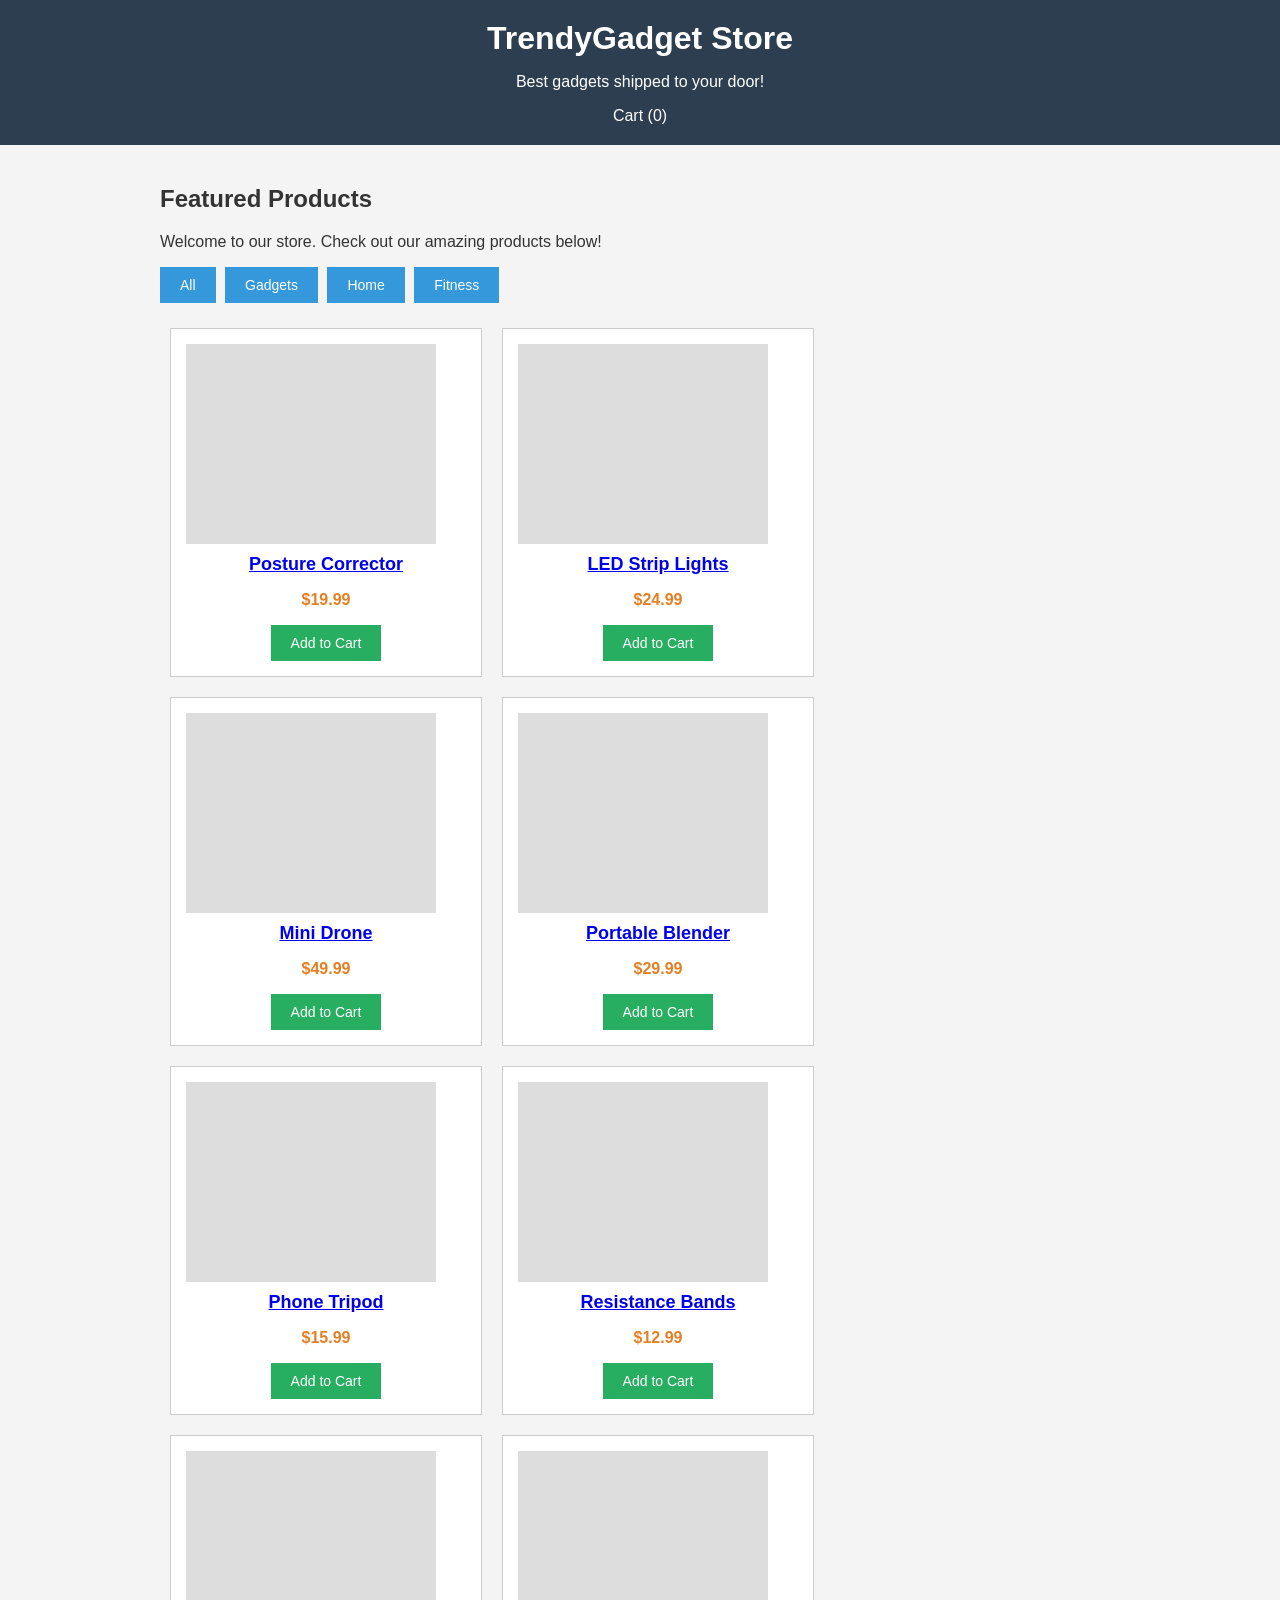
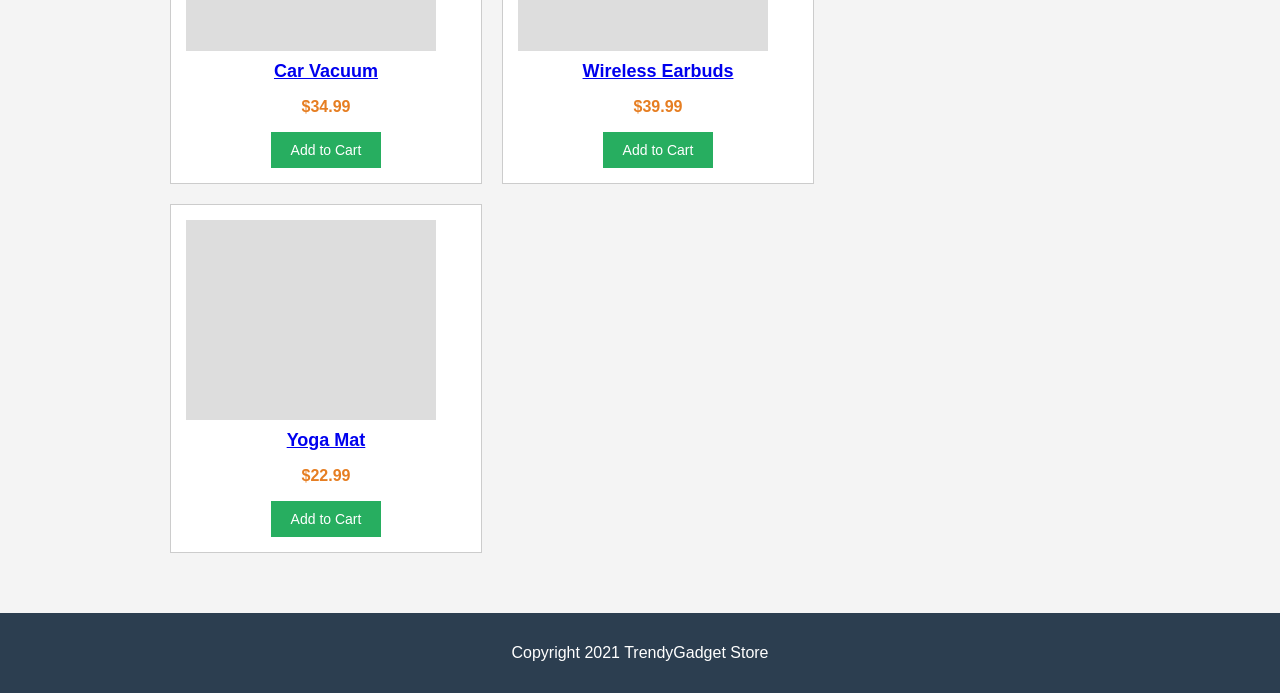
<file: index.html>
<!DOCTYPE html>
<html>
<head>
<title>TrendyGadget Store</title>
<link rel="stylesheet" href="style.css">
</head>
<body>

<div class="header">
	<h1>TrendyGadget Store</h1>
	<p style="color:white;">Best gadgets shipped to your door!</p>
	<a href="checkout.html" class="cart-link">Cart (<span id="cart-count">0</span>)</a>
</div>

<div class="container">
	<h2>Featured Products</h2>
	<p>Welcome to our store. Check out our amazing products below!</p>

	<div class="categories">
		<button onclick="filterCategory('All')">All</button>
		<button onclick="filterCategory('Gadgets')">Gadgets</button>
		<button onclick="filterCategory('Home')">Home</button>
		<button onclick="filterCategory('Fitness')">Fitness</button>
	</div>

	<div class="product-grid" id="product-grid">
		<!-- products rendered by products.js -->
	</div>
</div>

<div class="footer">
	<p>Copyright 2021 TrendyGadget Store</p>
</div>

<script src="products.js"></script>
<script src="cart.js"></script>
</body>
</html>
</file>
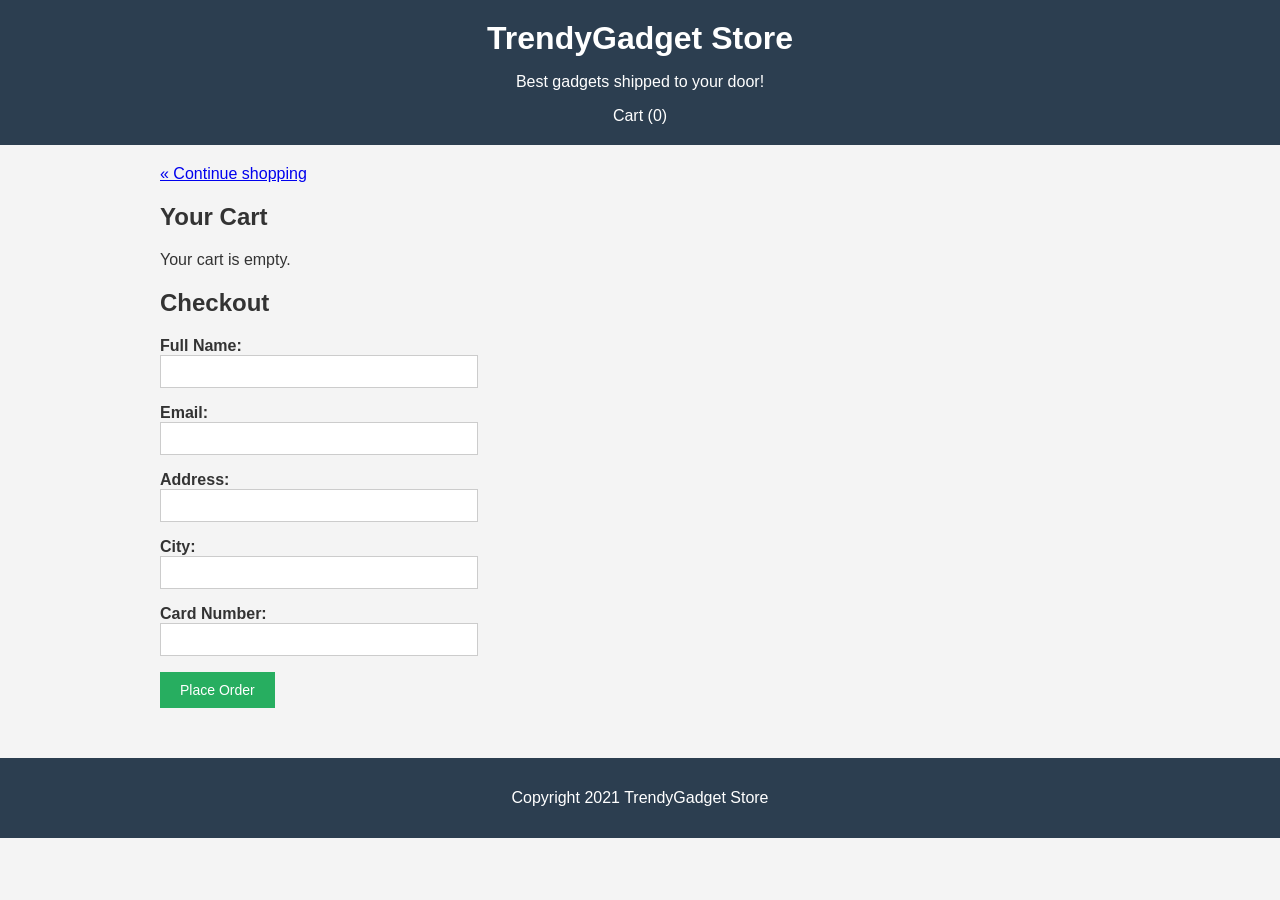
<file: checkout.html>
<!DOCTYPE html>
<html>
<head>
<title>Checkout - TrendyGadget Store</title>
<link rel="stylesheet" href="style.css">
</head>
<body>

<div class="header">
	<h1><a href="index.html" style="color:white;text-decoration:none;">TrendyGadget Store</a></h1>
	<p style="color:white;">Best gadgets shipped to your door!</p>
	<a href="checkout.html" class="cart-link">Cart (<span id="cart-count">0</span>)</a>
</div>

<div class="container">
	<a href="index.html">&laquo; Continue shopping</a>

	<h2>Your Cart</h2>
	<div id="cart-list"></div>
	<h3 id="cart-total"></h3>

	<h2>Checkout</h2>
	<form id="checkout-form" onsubmit="placeOrder(); return false;">
		<p>
			<label>Full Name:</label><br>
			<input type="text" name="name" required>
		</p>
		<p>
			<label>Email:</label><br>
			<input type="text" name="email" required>
		</p>
		<p>
			<label>Address:</label><br>
			<input type="text" name="address" required>
		</p>
		<p>
			<label>City:</label><br>
			<input type="text" name="city" required>
		</p>
		<p>
			<label>Card Number:</label><br>
			<input type="text" name="card" required>
		</p>
		<button type="submit">Place Order</button>
	</form>
</div>

<div class="footer">
	<p>Copyright 2021 TrendyGadget Store</p>
</div>

<script src="products.js"></script>
<script src="cart.js"></script>
<script>
function placeOrder() {
	var cart = getCart();
	if (cart.length == 0) {
		alert("Your cart is empty!");
		return;
	}
	alert("Order placed!");
	clearCart();
	renderCart();
}

window.onload = function() {
	renderCart();
	updateBadge();
};
</script>
</body>
</html>
</file>
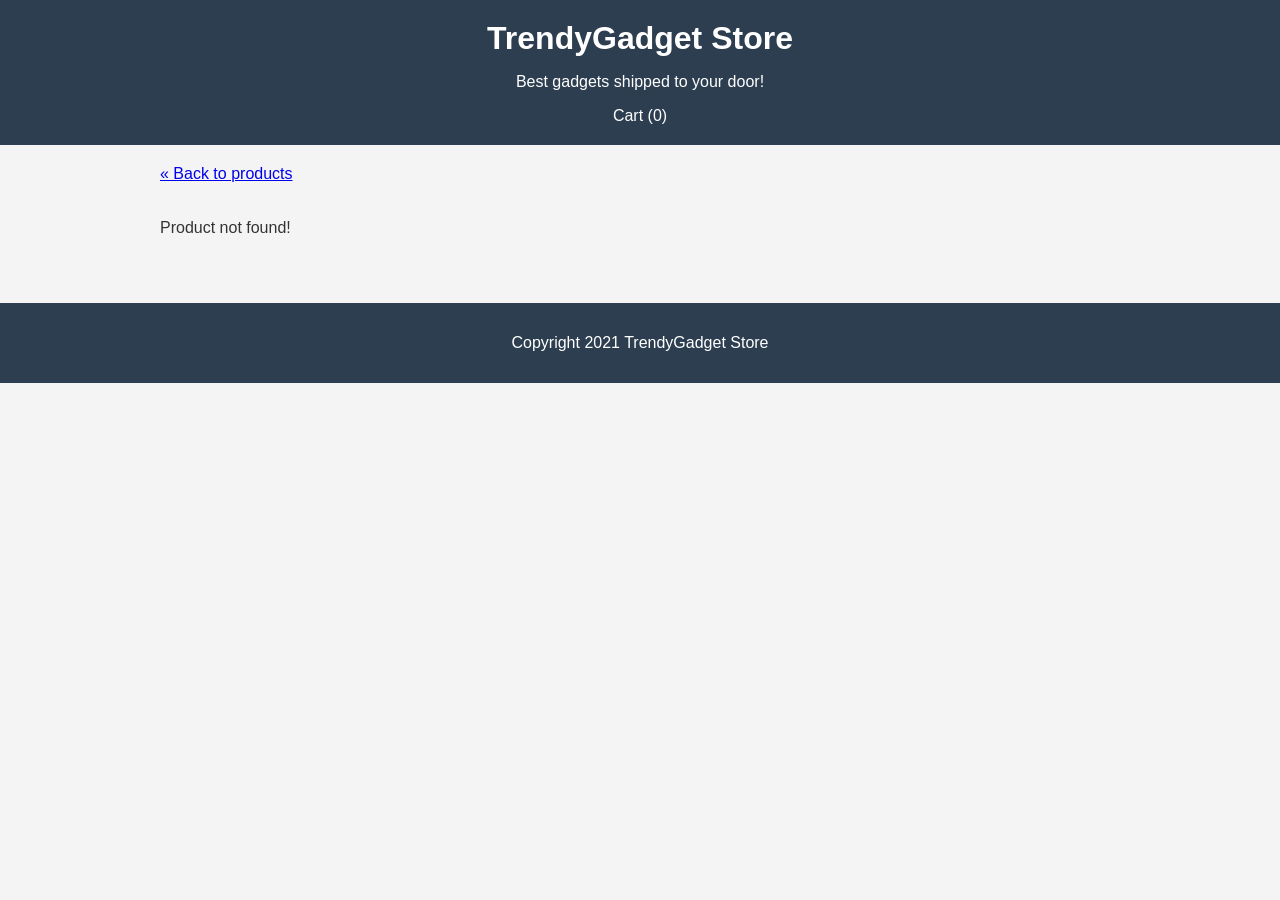
<file: product.html>
<!DOCTYPE html>
<html>
<head>
<title>Product Detail - TrendyGadget Store</title>
<link rel="stylesheet" href="style.css">
</head>
<body>

<div class="header">
	<h1><a href="index.html" style="color:white;text-decoration:none;">TrendyGadget Store</a></h1>
	<p style="color:white;">Best gadgets shipped to your door!</p>
	<a href="checkout.html" class="cart-link">Cart (<span id="cart-count">0</span>)</a>
</div>

<div class="container">
	<a href="index.html">&laquo; Back to products</a>

	<div id="detail" class="detail">
	</div>
</div>

<div class="footer">
	<p>Copyright 2021 TrendyGadget Store</p>
</div>

<script src="products.js"></script>
<script src="cart.js"></script>
<script>
function getId() {
	var url = window.location.search;
	var parts = url.replace("?", "").split("=");
	return parseInt(parts[1]);
}

function showProduct() {
	var id = getId();
	var found = null;
	for (var i = 0; i < products.length; i++) {
		if (products[i].id == id) {
			found = products[i];
		}
	}

	var detail = document.getElementById("detail");
	if (found == null) {
		detail.innerHTML = "<p>Product not found!</p>";
		return;
	}

	detail.innerHTML = '<div class="detail-img"></div>' +
		'<div class="detail-info">' +
		'<h2>' + found.name + '</h2>' +
		'<p class="price">$' + found.price + '</p>' +
		'<p>Category: ' + found.category + '</p>' +
		'<p>This is a great ' + found.name + '. Limited stock available, order now! Free shipping worldwide.</p>' +
		'<button onclick="addToCart(' + found.id + ')">Add to Cart</button>' +
		'</div>';
}

window.onload = function() {
	showProduct();
	updateBadge();
};
</script>
</body>
</html>
</file>
<file: style.css>
body {
	font-family: Arial, sans-serif;
	margin: 0;
	padding: 0;
	background-color: #f4f4f4;
	color: #333333;
}

.header {
	background-color: #2c3e50;
	padding: 20px;
	text-align: center;
}

.header h1 {
	color: #ffffff;
	margin: 0;
}

.container {
	width: 960px;
	margin: 0 auto;
	padding: 20px;
}

.product-grid {
	display: flex;
	flex-wrap: wrap;
}

.product {
	width: 280px;
	background-color: #ffffff;
	border: 1px solid #cccccc;
	margin: 10px;
	padding: 15px;
	text-align: center;
}

.product-img {
	width: 250px;
	height: 200px;
	background-color: #dddddd;
	margin-bottom: 10px;
}

.product h3 {
	font-size: 18px;
	margin: 10px 0;
}

.price {
	color: #e67e22;
	font-weight: bold;
	font-size: 16px;
}

button {
	background-color: #27ae60;
	color: white;
	border: none;
	padding: 10px 20px;
	cursor: pointer;
	font-size: 14px;
}

button:hover {
	background-color: #229954;
}

.cart-link {
	color: white;
	text-decoration: none;
	font-size: 16px;
}

.categories {
	margin-bottom: 15px;
}

.categories button {
	background-color: #3498db;
	margin-right: 5px;
}

.categories button:hover {
	background-color: #2980b9;
}

.cart-row {
	background-color: #ffffff;
	border: 1px solid #cccccc;
	padding: 10px;
	margin-bottom: 8px;
}

.cart-row span {
	margin-right: 20px;
}

#checkout-form input {
	width: 300px;
	padding: 8px;
	border: 1px solid #cccccc;
}

#checkout-form label {
	font-weight: bold;
}

.detail {
	display: flex;
	margin-top: 20px;
}

.detail-img {
	width: 400px;
	height: 350px;
	background-color: #dddddd;
}

.detail-info {
	margin-left: 30px;
}

.detail-info h2 {
	margin-top: 0;
}

.footer {
	background-color: #2c3e50;
	color: white;
	text-align: center;
	padding: 15px;
	margin-top: 30px;
}
</file>
